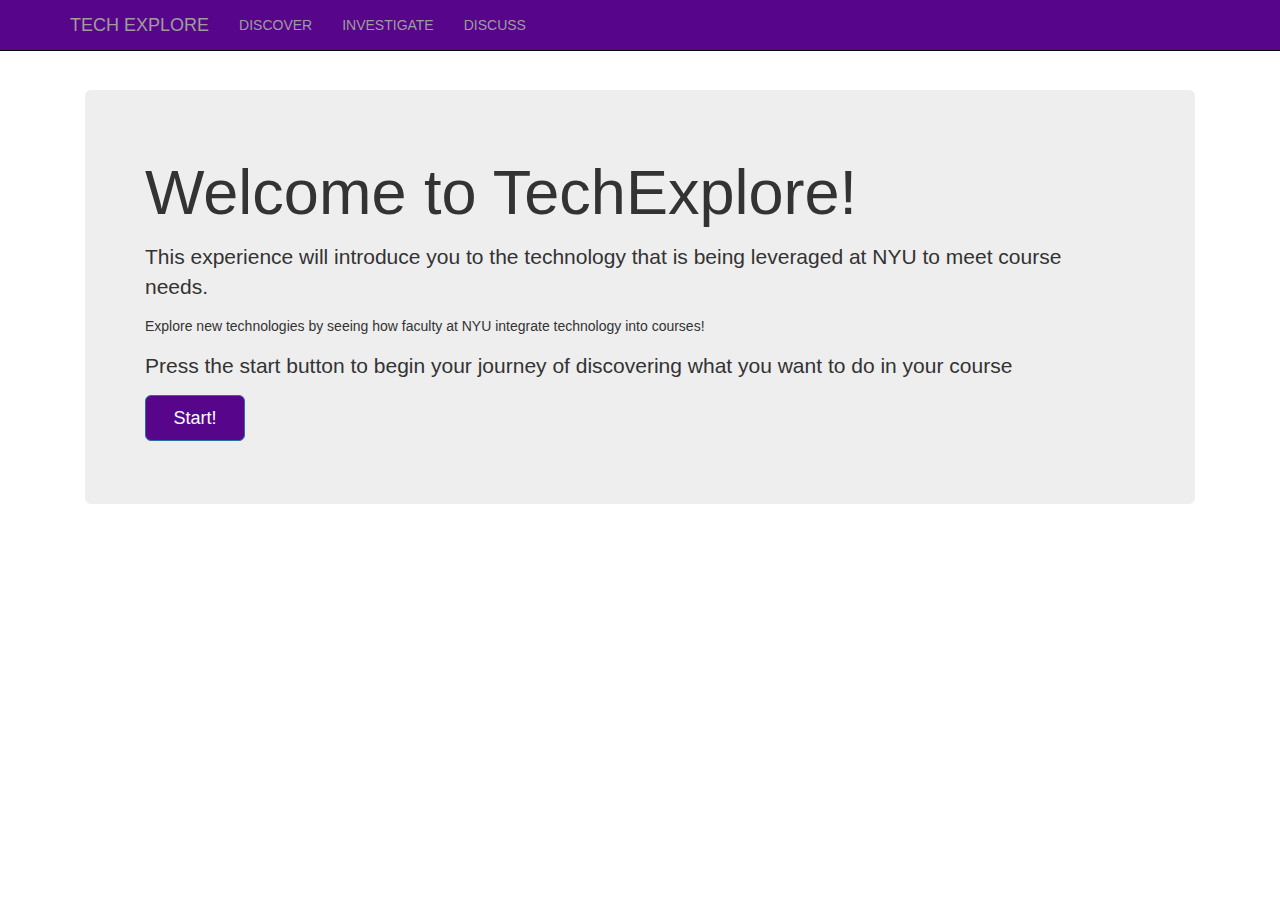
<file: index.html>
<!DOCTYPE html>
<html lang="en">
  
  <head>
    <meta charset="utf-8">
    <meta name="viewport" content="width=device-width, initial-scale=1.0">
    <meta name="description" content="">
    <meta name="author" content="">
    <link rel="shortcut icon" href="../../assets/ico/favicon.png">
    <title>
      Thesis
    </title>
    <link href="https://netdna.bootstrapcdn.com/bootstrap/3.3.4/css/bootstrap.min.css"
    rel="stylesheet">
  
    <link href="css/screen-ad9e3aa64c.css" rel="stylesheet">
</head>
  
  <body>
    <div class="navbar navbar-inverse navbar-fixed-top" id="navbar">
      <div class="container">
        <div class="navbar-header">
          <button type="button" class="navbar-toggle" data-toggle="collapse" data-target=".navbar-collapse">
            <span class="icon-bar"></span>
            <span class="icon-bar"></span>
            <span class="icon-bar"></span>
          </button>
          <a class="navbar-brand" href="screen-ad9e3aa64c.html">TECH EXPLORE</a>
        </div>
        <div class="collapse navbar-collapse">
          <ul class="nav navbar-nav">
            <li>
              <a href="screen-5b7853c497.html">DISCOVER</a>
            </li>
            <li>
              <a href="screen-25696d1ed0.html">INVESTIGATE</a>
            </li>
            <li>
              <a href="screen-25696d1ed0.html">DISCUSS</a>
            </li>
          </ul>
        </div>
        <!--/.nav-collapse -->
      </div>
    </div>
    <div class="container">
      <div class="starter-template">
        <div class="jumbotron">
          <h1>
            Welcome to TechExplore!
          </h1>
          <p>
          </p>
          <p class="lead">
            This experience will introduce you to the technology that is being leveraged
            at NYU to meet course needs.&nbsp;
          </p>
          <p>
          </p>
          <p class="lead">
          </p>
          Explore new technologies by seeing how faculty at NYU integrate technology
          into courses!
          <p>
          </p>
          <p class="lead">
            Press the start button to begin your journey of discovering what you want
            to do in your course
          </p>
          <a class="btn btn-primary btn-lg" href="screen-5b7853c497.html" id="startbutton">Start!</a>
          <p>
          </p>
        </div>
      </div>
    </div>
    <!-- /.container -->
    <script src="https://ajax.googleapis.com/ajax/libs/jquery/1.10.2/jquery.min.js"
    >
    </script>
    <script src="https://netdna.bootstrapcdn.com/bootstrap/3.3.4/js/bootstrap.min.js"
    >
    </script>
  </body>

</html>
</file>
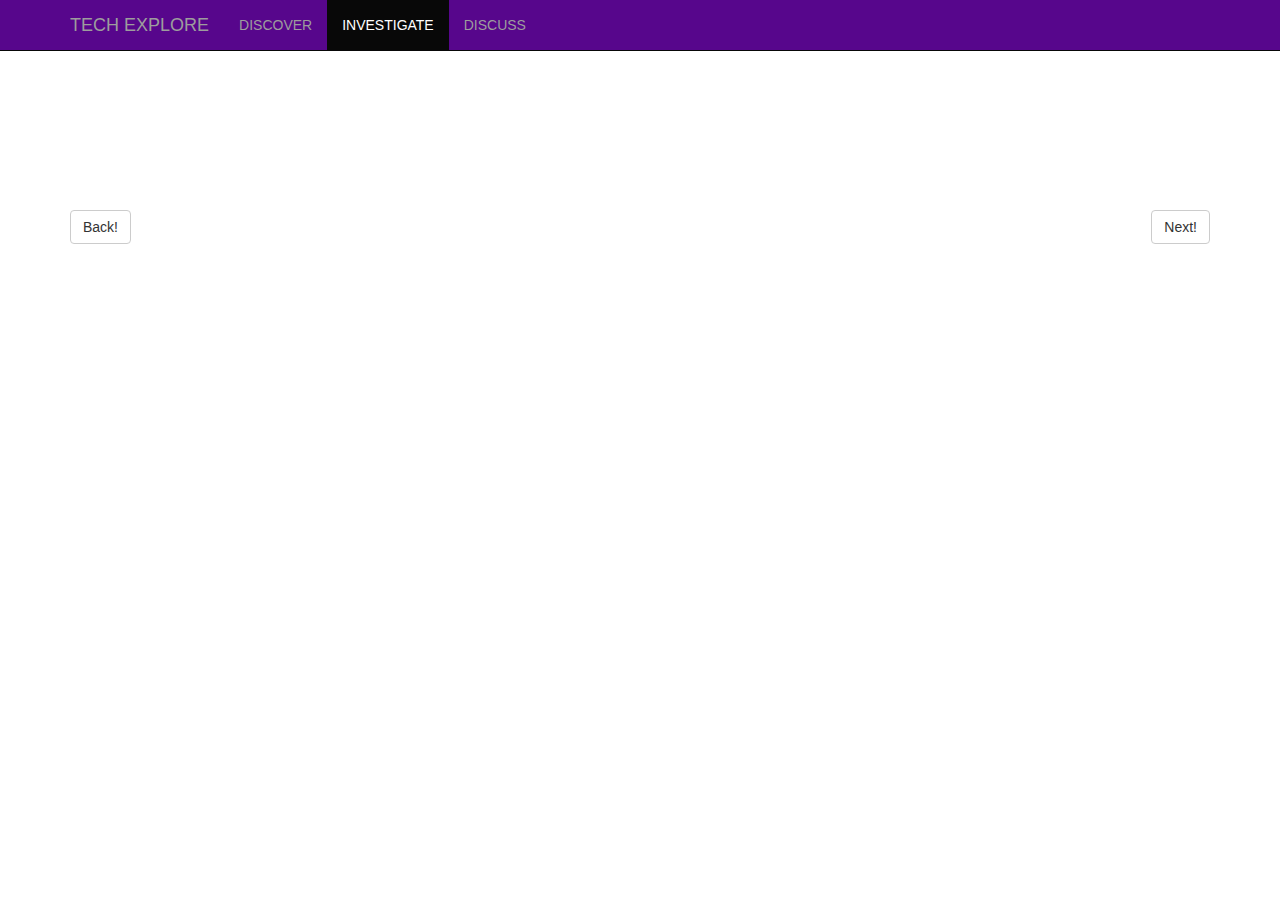
<file: screen-25696d1ed0.html>
<!DOCTYPE html>
<html lang="en">
  
  <head>
    <meta charset="utf-8">
    <meta name="viewport" content="width=device-width, initial-scale=1.0">
    <meta name="description" content="">
    <meta name="author" content="">
    <link rel="shortcut icon" href="../../assets/ico/favicon.png">
    <title>
      Starter Template for Bootstrap
    </title>
    <link href="https://netdna.bootstrapcdn.com/bootstrap/3.3.4/css/bootstrap.min.css"
    rel="stylesheet">
    <script src="https://awesome-table.com/AwesomeTableInclude.js">
                                                                                                                                                                                                                                    
    </script>
  
    <link href="css/screen-25696d1ed0.css" rel="stylesheet">
</head>
  
  <body>
    <div class="navbar navbar-inverse navbar-fixed-top" id="navbar">
      <div class="container">
        <div class="navbar-header">
          <button type="button" class="navbar-toggle" data-toggle="collapse" data-target=".navbar-collapse">
            <span class="icon-bar"></span>
            <span class="icon-bar"></span>
            <span class="icon-bar"></span>
          </button>
          <a class="navbar-brand" href="screen-ad9e3aa64c.html">TECH EXPLORE</a>
        </div>
        <div class="collapse navbar-collapse">
          <ul class="nav navbar-nav">
            <li>
              <a href="screen-5b7853c497.html">DISCOVER</a>
            </li>
            <li class="active">
              <a href="screen-25696d1ed0.html">INVESTIGATE</a>
            </li>
            <li>
              <a href="screen-692bd5ff0e.html">DISCUSS</a>
            </li>
          </ul>
        </div>
        <!--/.nav-collapse -->
      </div>
    </div>
    <div class="container">
      <div class="starter-template">
        <span class="label label-default"></span>
      </div>
    </div>
    <!-- /.container -->
    <div class="container">
      <div class="starter-template">
        <span class="label label-default"></span>
        <!-- Place this tag where you want the Awesome Table Widget to render
        -->
        <div data-type="AwesomeTableView" data-viewid="-KTHTyQnK_yLlQDbfFMo">
        </div>
      </div>
      <ul class="pagination">
        <li>
        </li>
        <li>
        </li>
        <li>
        </li>
        <li>
        </li>
        <li>
        </li>
      </ul>
      <a href="screen-5b7853c497.html" class="btn btn-default pull-left">Back!</a>
      <a href="screen-054b12118d.html" class="btn btn-default pull-right">Next!</a>
    </div>
    <script src="https://ajax.googleapis.com/ajax/libs/jquery/1.10.2/jquery.min.js"
    >
    </script>
    <script src="https://netdna.bootstrapcdn.com/bootstrap/3.3.4/js/bootstrap.min.js"
    >
    </script>
  </body>

</html>
</file>
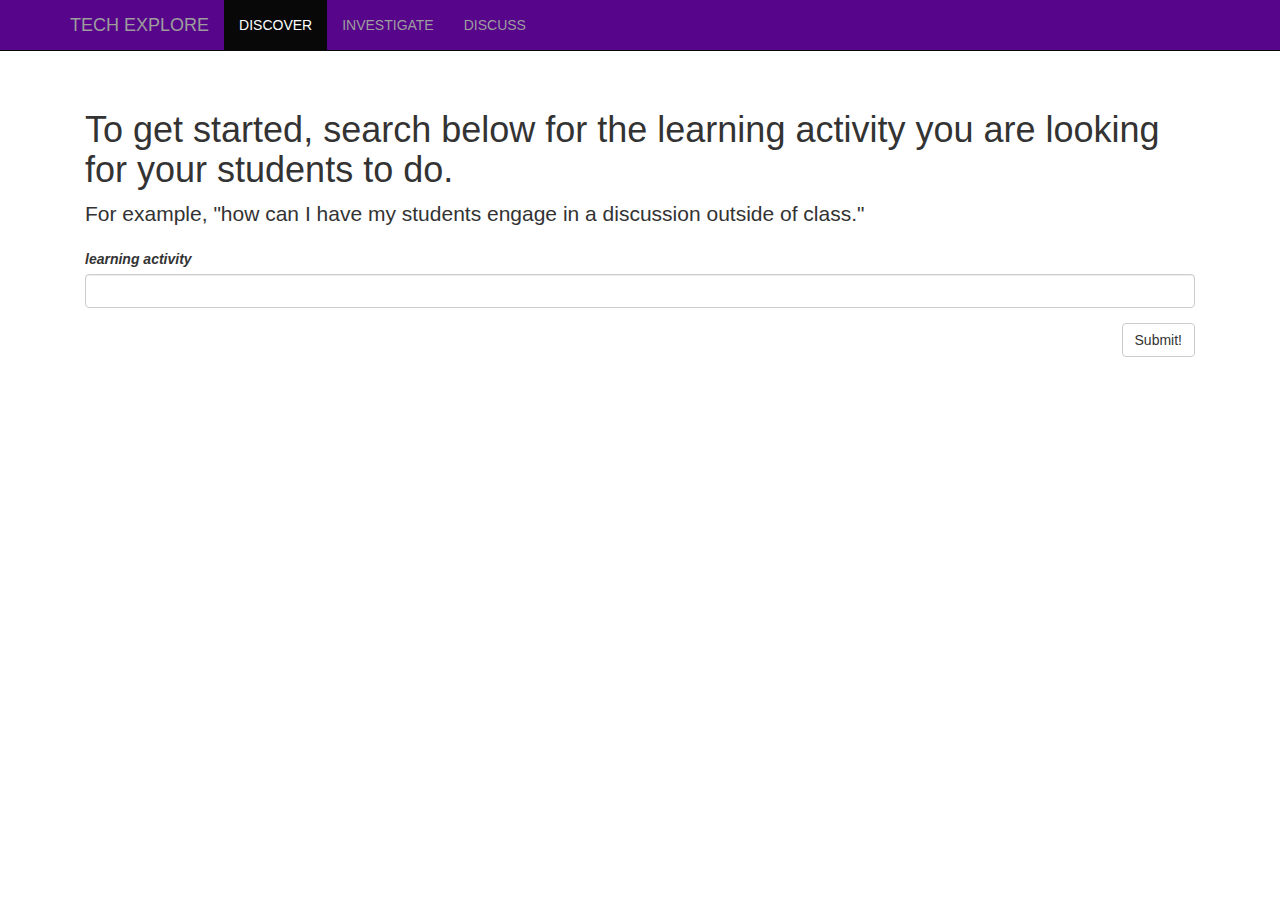
<file: screen-5b7853c497.html>
<!DOCTYPE html>
<html lang="en">
  
  <head>
    <meta charset="utf-8">
    <meta name="viewport" content="width=device-width, initial-scale=1.0">
    <meta name="description" content="">
    <meta name="author" content="">
    <link rel="shortcut icon" href="../../assets/ico/favicon.png">
    <title>
      Starter Template for Bootstrap
    </title>
    <link href="https://netdna.bootstrapcdn.com/bootstrap/3.3.4/css/bootstrap.min.css"
    rel="stylesheet">
  
    <link href="css/screen-5b7853c497.css" rel="stylesheet">
</head>
  
  <body>
    <div class="navbar navbar-inverse navbar-fixed-top" id="navbar">
      <div class="container">
        <div class="navbar-header">
          <button type="button" class="navbar-toggle" data-toggle="collapse" data-target=".navbar-collapse">
            <span class="icon-bar"></span>
            <span class="icon-bar"></span>
            <span class="icon-bar"></span>
          </button>
          <a class="navbar-brand" href="screen-ad9e3aa64c.html">TECH EXPLORE</a>
        </div>
        <div class="collapse navbar-collapse">
          <ul class="nav navbar-nav">
            <li class="active">
              <a href="screen-5b7853c497.html">DISCOVER</a>
            </li>
            <li>
              <a href="screen-25696d1ed0.html">INVESTIGATE</a>
            </li>
            <li>
              <a href="screen-692bd5ff0e.html">DISCUSS</a>
            </li>
          </ul>
        </div>
        <!--/.nav-collapse -->
      </div>
    </div>
    <div class="container">
      <div class="starter-template">
        <h1>
          To get started, search below for the learning activity you are looking
          for your students to do.
        </h1>
        <p class="lead">
          For example, "how can I have my students engage in a discussion outside
          of class."
          <br>
        </p>
        <div class="form-group">
          <label>
            <i>learning activity</i>
          </label>
          <input type="text" class="form-control">
        </div>
        <a href="screen-25696d1ed0.html" class="btn btn-default pull-right" id="discoversubmit">Submit!</a>
      </div>
    </div>
    <!-- /.container -->
    <script src="https://ajax.googleapis.com/ajax/libs/jquery/1.10.2/jquery.min.js"
    >
    </script>
    <script src="https://netdna.bootstrapcdn.com/bootstrap/3.3.4/js/bootstrap.min.js"
    >
    </script>
  </body>

</html>
</file>
<file: css/screen-ad9e3aa64c.css>
body {
  padding-top: 50px;
}
.starter-template {
  padding: 40px 15px;
}

#navbar {
  background-color: #57068c;
}

#startbutton {
  background-color: #57068c;
  text-align: center;
  width: 100px;
}
</file>
<file: css/screen-25696d1ed0.css>
body {
  padding-top: 50px;
}

.starter-template {
  padding: 40px 15px;
}

#navbar {
  background-color: #57068c;
</file>
<file: css/screen-5b7853c497.css>
body {
  padding-top: 50px;
}
.starter-template {
  padding: 40px 15px;
}

#navbar {
  background-color: #57068c;
}
</file>
